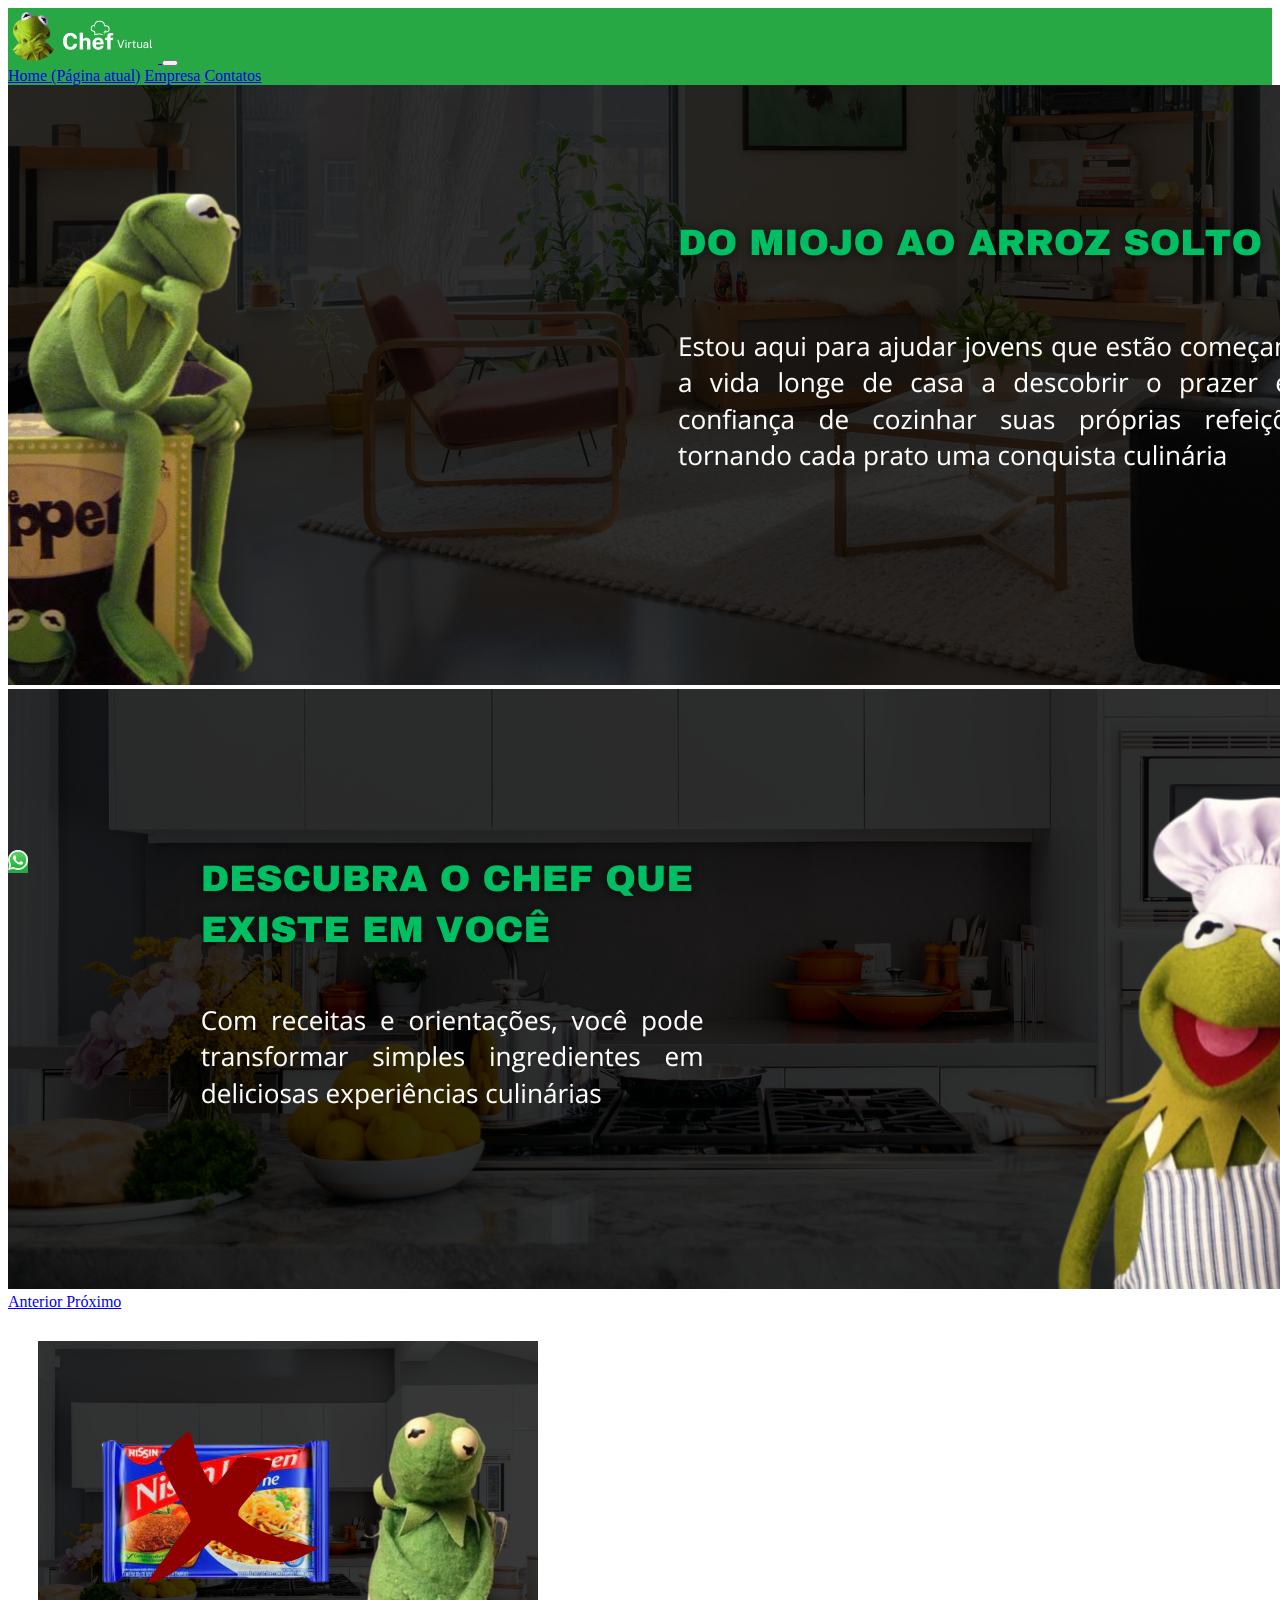
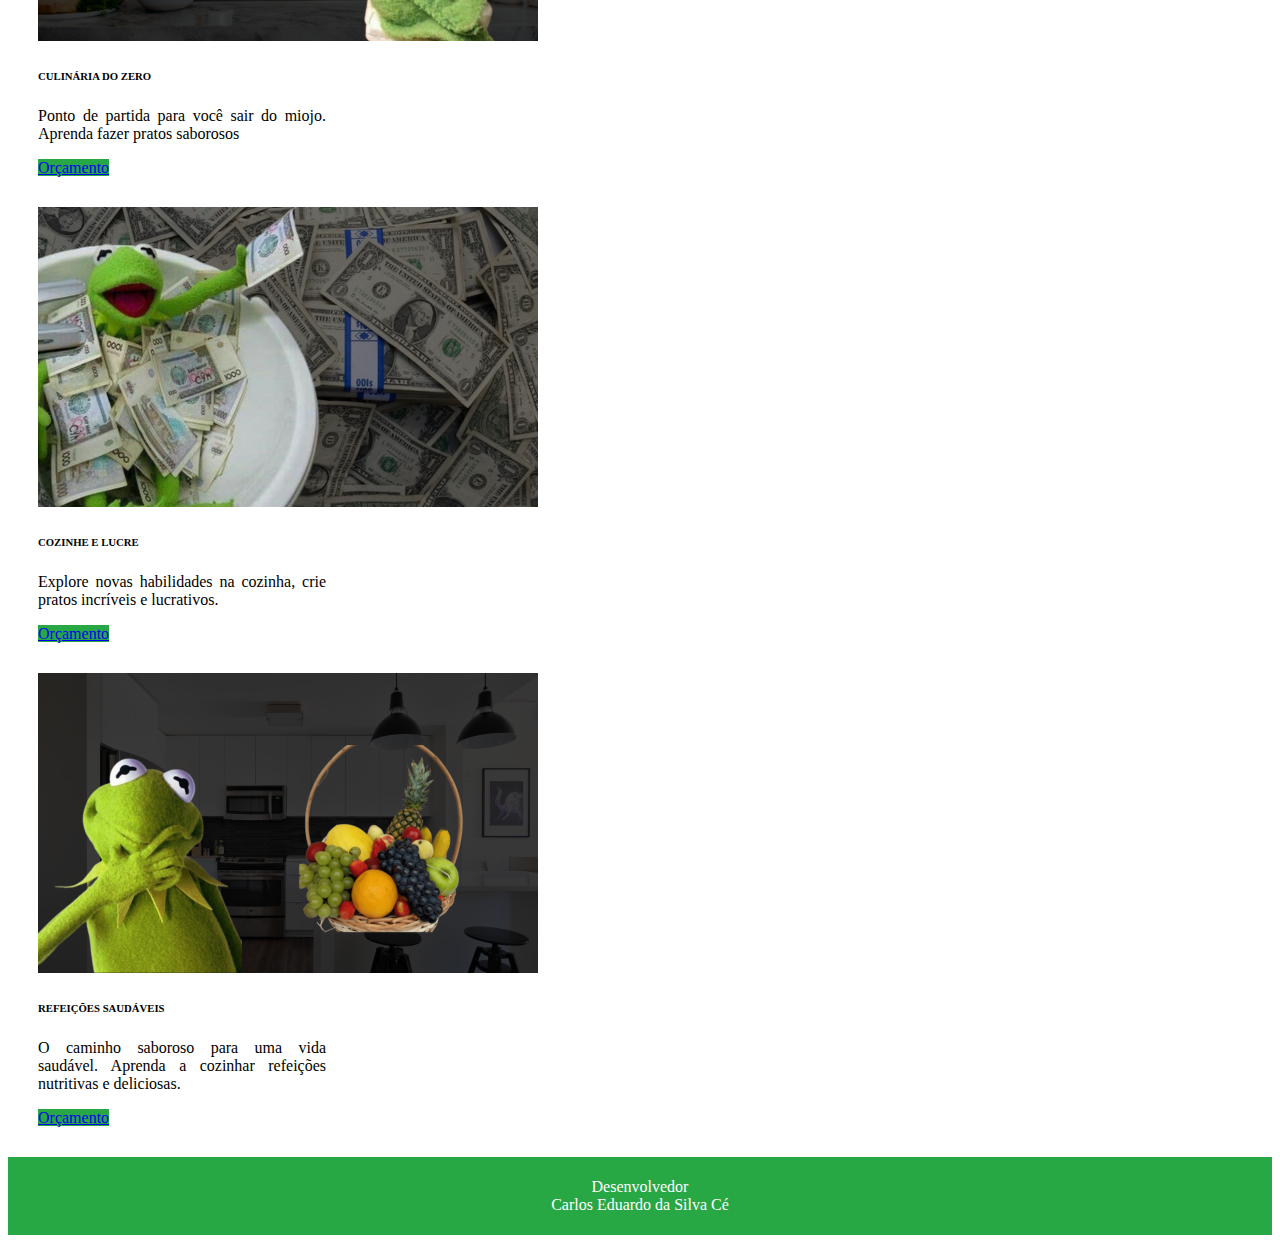
<file: index.html>
<!DOCTYPE html>
<html lang="pt-br">
  <head>
    <meta charset="utf-8">
    <meta name="viewport" content="width=device-width, initial-scale=1, shrink-to-fit=no">
    <link rel="stylesheet" href="styles.css">
    <link rel="stylesheet" href="https://stackpath.bootstrapcdn.com/bootstrap/4.1.3/css/bootstrap.min.css" integrity="sha384-MCw98/SFnGE8fJT3GXwEOngsV7Zt27NXFoaoApmYm81iuXoPkFOJwJ8ERdknLPMO" crossorigin="anonymous">
    <link rel="icon" href="Imagens/favicon.png" type="image/x-icon">
    <title>Chef Virtual/home</title>
  </head>
  <body>
    <header>
        <nav class="navbar navbar-expand-lg navbar-dark">
            <a class="navbar-brand" href="#">
                <img src="Imagens/Logo.png" width="150" height="55" class="d-inline-block align-top" alt="logo">
            </a>
            <button class="navbar-toggler" type="button" data-toggle="collapse" data-target="#navbarNavAltMarkup" aria-controls="navbarNavAltMarkup" aria-expanded="false" aria-label="Alterna navegação">
                <span class="navbar-toggler-icon"></span>
            </button>
            <div class="collapse navbar-collapse" id="navbarNavAltMarkup">
            <div class="navbar-nav">
                <a class="nav-item nav-link active" href="index.html">Home <span class="sr-only">(Página atual)</span></a>
                <a class="nav-item nav-link" href="empresa.html">Empresa</a>
                <a class="nav-item nav-link" href="contatos.html">Contatos</a>
            </div>
            </div>
        </nav>
    </header>
    <div id="carouselExampleFade" class="carousel slide carousel-fade" data-ride="carousel">
        <div class="carousel-inner">
          <div class="carousel-item active">
            <img class="d-block w-100" src="Imagens/sentado.png"Primeiro Slide">
          </div>
          <div class="carousel-item">
            <img class="d-block w-100" src="Imagens/Sozinho.png" alt="Segundo Slide">
          </div>
        <a class="carousel-control-prev" href="#carouselExampleFade" role="button" data-slide="prev">
          <span class="carousel-control-prev-icon" aria-hidden="true"></span>
          <span class="sr-only">Anterior</span>
        </a>
        <a class="carousel-control-next" href="#carouselExampleFade" role="button" data-slide="next">
          <span class="carousel-control-next-icon" aria-hidden="true"></span>
          <span class="sr-only">Próximo</span>
        </a>
        </div>
    </div>
    <div class="container">
        <div class="row">
            <div class="col-sm-4">
                <div class="card" style="width: 18rem;">
                    <img class="card-img-top" src="Imagens/cat.png" alt="Imagem de capa do card">
                    <div class="card-body">
                      <h6 class="card-title">CULINÁRIA DO ZERO</h6>
                      <p class="card-text">Ponto de partida para você sair do miojo. Aprenda fazer pratos saborosos</p>
                      <a href="dsds" class="btn btn-primary btn-sm btn-success">Orçamento</a>
                    </div>
                </div>
            </div>
            <div class="col-sm-4">
                <div class="card" style="width: 18rem;">
                    <img class="card-img-top" src="Imagens/cat1.png" alt="Imagem de capa do card">
                    <div class="card-body">
                      <h6 class="card-title">COZINHE E LUCRE</h6>
                      <p class="card-text">Explore novas habilidades na cozinha, crie pratos incríveis e lucrativos.</p>
                      <a href="serv2.html" class="btn btn-primary btn-sm btn-success">Orçamento</a>
                    </div>
                </div>
            </div>
            <div class="col-sm-4">
                <div class="card" style="width: 18rem;">
                    <img class="card-img-top" src="Imagens/cat3.png" alt="Imagem de capa do card">
                    <div class="card-body">
                      <h6 class="card-title">REFEIÇÕES SAUDÁVEIS</h6>
                      <p class="card-text">O caminho saboroso para uma vida saudável. Aprenda a cozinhar refeições nutritivas e deliciosas.</p>
                      <a href="serve3.html" class="btn btn-primary btn-sm btn-success">Orçamento</a>
                    </div>
                </div>
            </div>
        </div>
    </div>
    <div class="container mt-4 btn-whatsapp">
      <a href="https://wa.me/5554996333833" target="_blank" class="btn btn-success">
        <img src="Imagens/whatsapp-logo-png.png" alt="WhatsApp" width="20" height="20">
      </a>
    </div>
    <footer>
            <p>Desenvolvedor<br>Carlos Eduardo da Silva Cé</p>
    </footer>
    
    
    <script src="https://code.jquery.com/jquery-3.3.1.slim.min.js" integrity="sha384-q8i/X+965DzO0rT7abK41JStQIAqVgRVzpbzo5smXKp4YfRvH+8abtTE1Pi6jizo" crossorigin="anonymous"></script>
    <script src="https://cdnjs.cloudflare.com/ajax/libs/popper.js/1.14.3/umd/popper.min.js" integrity="sha384-ZMP7rVo3mIykV+2+9J3UJ46jBk0WLaUAdn689aCwoqbBJiSnjAK/l8WvCWPIPm49" crossorigin="anonymous"></script>
    <script src="https://stackpath.bootstrapcdn.com/bootstrap/4.1.3/js/bootstrap.min.js" integrity="sha384-ChfqqxuZUCnJSK3+MXmPNIyE6ZbWh2IMqE241rYiqJxyMiZ6OW/JmZQ5stwEULTy" crossorigin="anonymous"></script>
  </body>
</html>
</file>
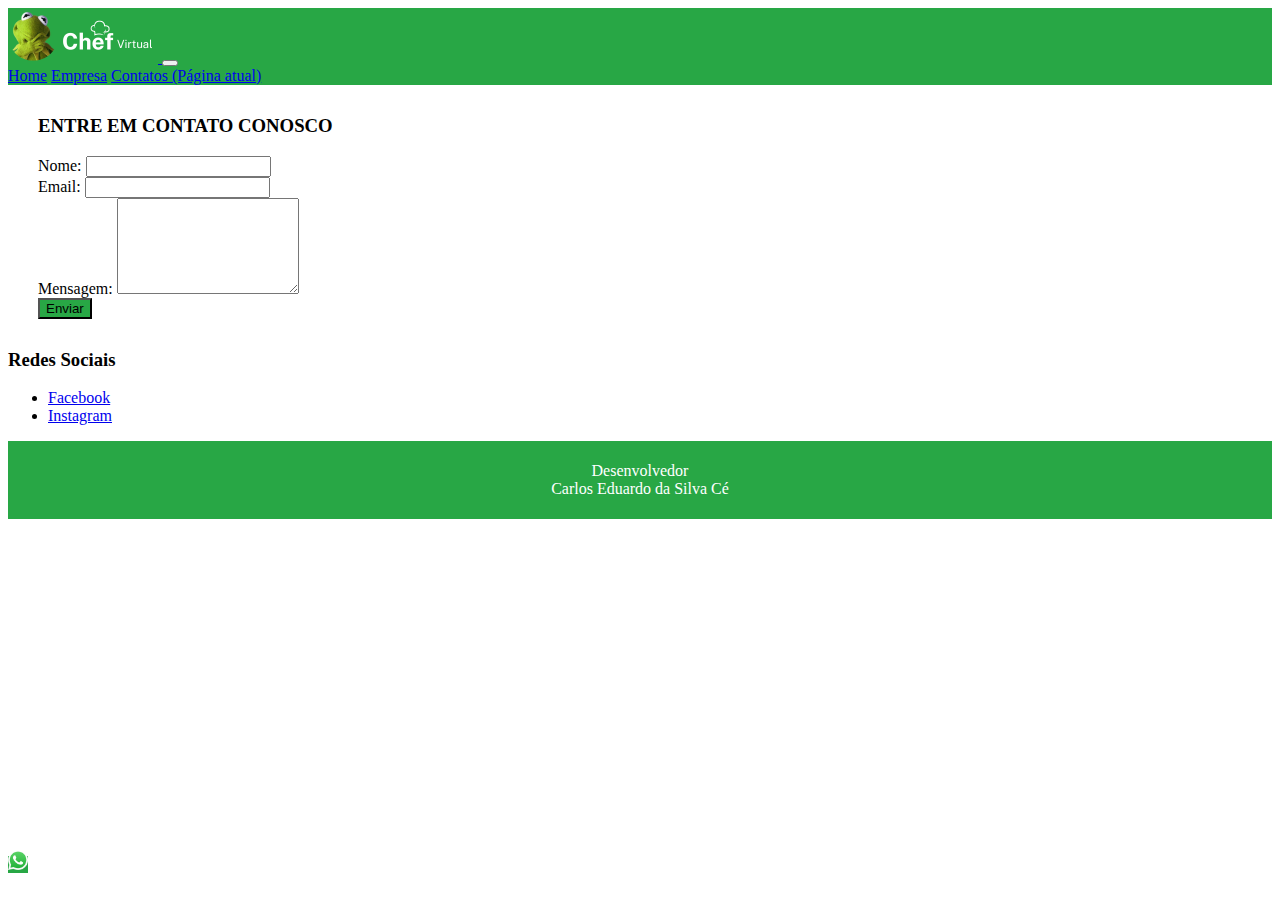
<file: contatos.html>
<!DOCTYPE html>
<html lang="pt-br">
  <head>
    <meta charset="utf-8">
    <meta name="viewport" content="width=device-width, initial-scale=1, shrink-to-fit=no">
    <link rel="stylesheet" href="styles.css">
    <link rel="stylesheet" href="https://stackpath.bootstrapcdn.com/bootstrap/4.1.3/css/bootstrap.min.css" integrity="sha384-MCw98/SFnGE8fJT3GXwEOngsV7Zt27NXFoaoApmYm81iuXoPkFOJwJ8ERdknLPMO" crossorigin="anonymous">
    <link rel="icon" href="Imagens/favicon.png" type="image/x-icon">
    <title>Chef Virtual/Contatos</title>
  </head>
  <body>
    <header>
        <nav class="navbar navbar-expand-lg navbar-dark">
            <a class="navbar-brand" href="#">
                <img src="Imagens/Logo.png" width="150" height="55" class="d-inline-block align-top" alt="logo">
            </a>
            <button class="navbar-toggler" type="button" data-toggle="collapse" data-target="#navbarNavAltMarkup" aria-controls="navbarNavAltMarkup" aria-expanded="false" aria-label="Alterna navegação">
                <span class="navbar-toggler-icon"></span>
            </button>
            <div class="collapse navbar-collapse" id="navbarNavAltMarkup">
            <div class="navbar-nav">
                <a class="nav-item nav-link" href="index.html">Home</a>
                <a class="nav-item nav-link" href="empresa.html">Empresa</a>
                <a class="nav-item nav-link active" href="contatos.html">Contatos <span class="sr-only">(Página atual)</span></a>
            </div>
            </div>
        </nav>
    </header>
    <div class="container">
        <div class="row">
            <div class="col-sm-6 contatos-dados">
                <form action="inserir.php" method="post">
                    <p><h3>ENTRE EM CONTATO CONOSCO</h3></p>
                    <div class="form-group">
                        <label for="nome">Nome:</label>
                        <input type="text" id="nome" name="nome" class="form-control" required>
                    </div>
                    <div class="form-group">
                        <label for="email">Email:</label>
                        <input type="email" id="email" name="email" class="form-control" required>
                    </div>
                    <div class="form-group">
                        <label for="mensagem">Mensagem:</label>
                        <textarea id="mensagem" name="mensagem" rows="6" class="form-control" required></textarea>
                    </div>
                    <button type="submit" class="btn btn-primary btn-success">Enviar</button>
                </form>
            </div>
            <div class="col-sm-6">
                <h3>Redes Sociais</h3>
                <ul>
                    <li><a href="https://www.facebook.com/groups/239779820912482" target="_blank">Facebook</a></li>
                    <li><a href="https://www.instagram.com/pronto.cucina/" target="_blank">Instagram</a></li>
                </ul>
            </div>
        </div>
    </div>
    
    <div class="container mt-4 btn-whatsapp">
        <a href="https://wa.me/5554996333833" target="_blank" class="btn btn-success">
          <img src="Imagens/whatsapp-logo-png.png" alt="WhatsApp" width="20" height="20">
        </a>
      </div>
      <footer>
              <p>Desenvolvedor<br>Carlos Eduardo da Silva Cé</p>
      </footer>
      
      
      <script src="https://code.jquery.com/jquery-3.3.1.slim.min.js" integrity="sha384-q8i/X+965DzO0rT7abK41JStQIAqVgRVzpbzo5smXKp4YfRvH+8abtTE1Pi6jizo" crossorigin="anonymous"></script>
      <script src="https://cdnjs.cloudflare.com/ajax/libs/popper.js/1.14.3/umd/popper.min.js" integrity="sha384-ZMP7rVo3mIykV+2+9J3UJ46jBk0WLaUAdn689aCwoqbBJiSnjAK/l8WvCWPIPm49" crossorigin="anonymous"></script>
      <script src="https://stackpath.bootstrapcdn.com/bootstrap/4.1.3/js/bootstrap.min.js" integrity="sha384-ChfqqxuZUCnJSK3+MXmPNIyE6ZbWh2IMqE241rYiqJxyMiZ6OW/JmZQ5stwEULTy" crossorigin="anonymous"></script>
    </body>
  </html>
</file>
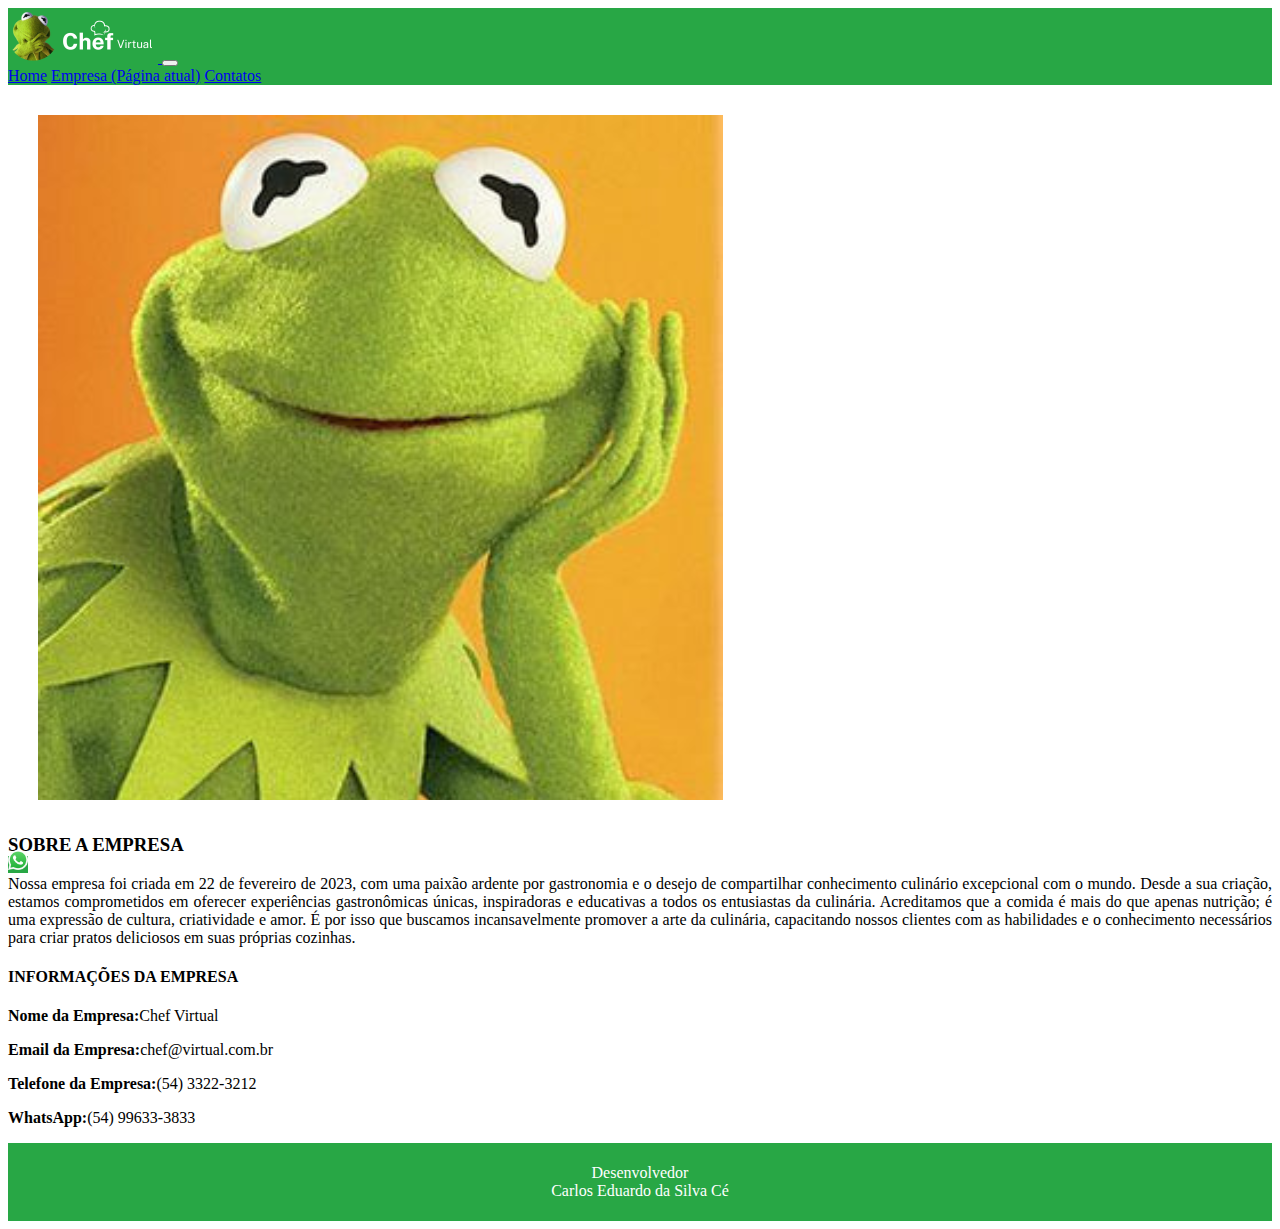
<file: empresa.html>
<!DOCTYPE html>
<html lang="pt-br">
  <head>
    <meta charset="utf-8">
    <meta name="viewport" content="width=device-width, initial-scale=1, shrink-to-fit=no">
    <link rel="stylesheet" href="styles.css">
    <link rel="stylesheet" href="https://stackpath.bootstrapcdn.com/bootstrap/4.1.3/css/bootstrap.min.css" integrity="sha384-MCw98/SFnGE8fJT3GXwEOngsV7Zt27NXFoaoApmYm81iuXoPkFOJwJ8ERdknLPMO" crossorigin="anonymous">
    <link rel="icon" href="Imagens/favicon.png" type="image/x-icon">
    <title>Chef Virtual/Empresa</title>
  </head>
  <body>
    <header>
        <nav class="navbar navbar-expand-lg navbar-dark">
            <a class="navbar-brand" href="#">
                <img src="Imagens/Logo.png" width="150" height="55" class="d-inline-block align-top" alt="logo">
            </a>
            <button class="navbar-toggler" type="button" data-toggle="collapse" data-target="#navbarNavAltMarkup" aria-controls="navbarNavAltMarkup" aria-expanded="false" aria-label="Alterna navegação">
                <span class="navbar-toggler-icon"></span>
            </button>
            <div class="collapse navbar-collapse" id="navbarNavAltMarkup">
            <div class="navbar-nav">
                <a class="nav-item nav-link " href="index.html">Home</a>
                <a class="nav-item nav-link active" href="empresa.html">Empresa <span class="sr-only">(Página atual)</span></a>
                <a class="nav-item nav-link" href="contatos.html">Contatos</a>
            </div>
            </div>
        </nav>
    </header>
    <div class="container">
        <div class="row">
            <div class="col-sm-2 foto-logo">
                <img src="Imagens/Design sem nome (16).png" alt="foto" class="rounded-circle img-fluid">
            </div>
            <div class="col-sm-6 texto-empresa">
                <P><h3>SOBRE A EMPRESA</h3></P>
                <P>Nossa empresa foi criada em 22 de fevereiro de 2023, com uma paixão ardente por gastronomia e o desejo de compartilhar conhecimento culinário excepcional com o mundo. Desde a sua criação, estamos comprometidos em oferecer experiências gastronômicas únicas, inspiradoras e educativas a todos os entusiastas da culinária. Acreditamos que a comida é mais do que apenas nutrição; é uma expressão de cultura, criatividade e amor. É por isso que buscamos incansavelmente promover a arte da culinária, capacitando nossos clientes com as habilidades e o conhecimento necessários para criar pratos deliciosos em suas próprias cozinhas.</P>
            </div>
        </div>
    <p><h4>INFORMAÇÕES DA EMPRESA</h4></p>
    <p><strong>Nome da Empresa:</strong>Chef Virtual</p>
    <p><strong>Email da Empresa:</strong>chef@virtual.com.br</p>
    <p><strong>Telefone da Empresa:</strong>(54) 3322-3212</p>
    <p><strong>WhatsApp:</strong>(54) 99633-3833</p>
    </div>
    <div class="container mt-4 btn-whatsapp">
        <a href="https://wa.me/5554996333833" target="_blank" class="btn btn-success">
          <img src="Imagens/whatsapp-logo-png.png" alt="WhatsApp" width="20" height="20">
        </a>
    </div>
    <footer> 
        <p>Desenvolvedor<br>Carlos Eduardo da Silva Cé</p>
    </footer>
      
      
      <script src="https://code.jquery.com/jquery-3.3.1.slim.min.js" integrity="sha384-q8i/X+965DzO0rT7abK41JStQIAqVgRVzpbzo5smXKp4YfRvH+8abtTE1Pi6jizo" crossorigin="anonymous"></script>
      <script src="https://cdnjs.cloudflare.com/ajax/libs/popper.js/1.14.3/umd/popper.min.js" integrity="sha384-ZMP7rVo3mIykV+2+9J3UJ46jBk0WLaUAdn689aCwoqbBJiSnjAK/l8WvCWPIPm49" crossorigin="anonymous"></script>
      <script src="https://stackpath.bootstrapcdn.com/bootstrap/4.1.3/js/bootstrap.min.js" integrity="sha384-ChfqqxuZUCnJSK3+MXmPNIyE6ZbWh2IMqE241rYiqJxyMiZ6OW/JmZQ5stwEULTy" crossorigin="anonymous"></script>
  </body>
</html>
</file>
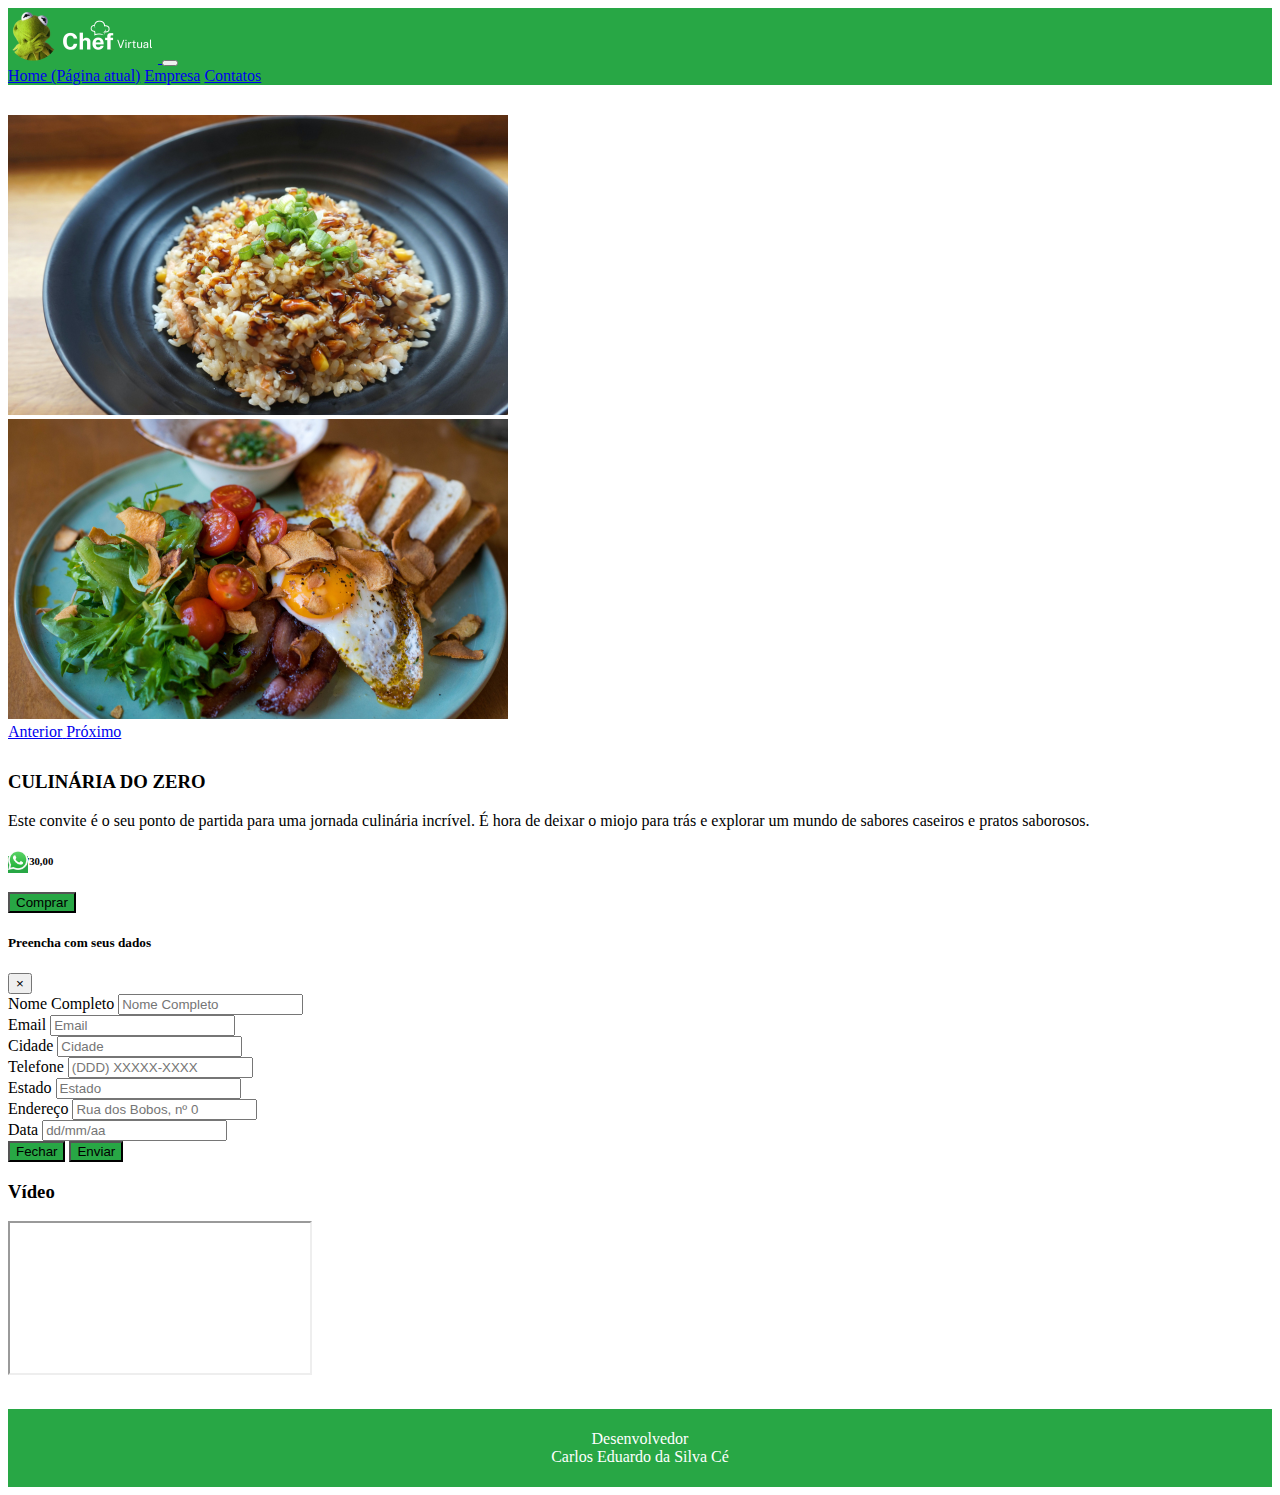
<file: serv1.html>
<!DOCTYPE html>
<html lang="pt-br">
  <head>
    <meta charset="utf-8">
    <meta name="viewport" content="width=device-width, initial-scale=1, shrink-to-fit=no">
    <link rel="stylesheet" href="styles.css">
    <link rel="stylesheet" href="https://stackpath.bootstrapcdn.com/bootstrap/4.1.3/css/bootstrap.min.css" integrity="sha384-MCw98/SFnGE8fJT3GXwEOngsV7Zt27NXFoaoApmYm81iuXoPkFOJwJ8ERdknLPMO" crossorigin="anonymous">
    <link rel="icon" href="Imagens/favicon.png" type="image/x-icon">
    <title>Chef Virtual/serviços</title>
  </head>
  <body>
    <header>
        <nav class="navbar navbar-expand-lg navbar-dark">
            <a class="navbar-brand" href="index.html">
                <img src="Imagens/Logo.png" width="150" height="55" class="d-inline-block align-top" alt="logo">
            </a>
            <button class="navbar-toggler" type="button" data-toggle="collapse" data-target="#navbarNavAltMarkup" aria-controls="navbarNavAltMarkup" aria-expanded="false" aria-label="Alterna navegação">
                <span class="navbar-toggler-icon"></span>
            </button>
            <div class="collapse navbar-collapse" id="navbarNavAltMarkup">
            <div class="navbar-nav">
                <a class="nav-item nav-link active" href="index.html">Home <span class="sr-only">(Página atual)</span></a>
                <a class="nav-item nav-link" href="empresa.html">Empresa</a>
                <a class="nav-item nav-link" href="contatos.html">Contatos</a>
            </div>
            </div>
        </nav>
        </div>
    </header>
    <div class="container">
      <div class="row">
        <div class="col-sm-5">
          <div id="carouselExampleControls" class="carousel slide css-car" data-ride="carousel" style="width: 25rem;">
            <div class="carousel-inner">
              <div class="carousel-item active">
                <img class="d-block w-100" src="Imagens/serv1pra.png" alt="Primeiro Slide">
              </div>
              <div class="carousel-item">
                <img class="d-block w-100" src="Imagens/serv1pro.png" alt="Segundo Slide">
              </div>
            </div>
            <a class="carousel-control-prev" href="#carouselExampleControls" role="button" data-slide="prev">
              <span class="carousel-control-prev-icon" aria-hidden="true"></span>
              <span class="sr-only">Anterior</span>
            </a>
            <a class="carousel-control-next" href="#carouselExampleControls" role="button" data-slide="next">
              <span class="carousel-control-next-icon" aria-hidden="true"></span>
              <span class="sr-only">Próximo</span>
            </a>
          </div>   
        </div>
        <div class="col-sm-5 serv-texto">
          <p><h3>CULINÁRIA DO ZERO</h3></p>
          <p>Este convite é o seu ponto de partida para uma jornada culinária incrível. É hora de deixar o miojo para trás e explorar um mundo de sabores caseiros e pratos saborosos.</p> 
          <h6>R$ 730,00</h6> <button type="button" class="btn btn-primary btn-success" data-toggle="modal" data-target="#exampleModal" data-whatever="@mdo">Comprar</button>
          <div class="modal fade" id="exampleModal" tabindex="-1" role="dialog" aria-labelledby="exampleModalLabel" aria-hidden="true">
            <div class="modal-dialog" role="document">
              <div class="modal-content">
                <div class="modal-header">
                  <h5 class="modal-title" id="exampleModalLabel">Preencha com seus dados</h5>
                  <button type="button" class="close" data-dismiss="modal" aria-label="Fechar">
                    <span aria-hidden="true">&times;</span>
                  </button>
                </div>
                <div class="modal-body">
                  <form>
                    <div class="form-group">
                      <div class="modal-body">
                        <form action="pedidos.php" method="POST">
                          <div class="form-group">
                            <label for="recipient-name" class="col-form-label">Nome Completo</label>
                            <input type="text" class="form-control" id="recipient-name" name="nome" placeholder="Nome Completo">
                          </div>
                          <div class="form-group">
                            <label for="recipient-name" class="col-form-label">Email</label>
                            <input type="email" class="form-control" id="inputEmail4" name="email" placeholder="Email">
                          </div>
                          <div class="form-group">
                            <label for="recipient-name" class="col-form-label">Cidade</label>
                            <input type="text" class="form-control" name="cidade" placeholder="Cidade">
                          </div>
                          <div class="form-group">
                            <label for="recipient-name" class="col-form-label">Telefone</label>
                            <input type="text" class="form-control" id="recipient-name" name="telefone" placeholder="(DDD) XXXXX-XXXX">
                          </div>
                          <div class="form-group">
                            <label for="recipient-name" class="col-form-label">Estado</label>
                            <input type="text" class="form-control" name="estado" placeholder="Estado">
                          </div>
                          <div class="form-group">
                            <label for="recipient-name" class="col-form-label">Endereço</label>
                            <input type="text" class="form-control" id="inputAddress" name="endereco" placeholder="Rua dos Bobos, nº 0">
                          </div>
                          <div class="form-group">
                            <label for="recipient-name" class="col-form-label">Data</label>
                            <input type="text" class="form-control" id="data" name="data" placeholder="dd/mm/aa">
                          </div>
                          <div class="modal-footer">
                            <button type="button" class="btn btn-secondary" data-dismiss="modal">Fechar</button>
                            <button type="submit" class="btn btn-primary btn-success">Enviar</button>
                          </div>
                        </form>
                      </div>
                    </div>
            </div>
          </div>
        </div>
      </div>
    </div>
    <div class="container mt-4">
      <h3>Vídeo</h3>
          <div class="embed-responsive embed-responsive-16by9 video-you">
            <iframe class="embed-responsive-item" src="https://www.youtube.com/embed/SeDXen3LqrA?si=eRQgfXIFa7cuWGDi" allowfullscreen></iframe>
        </div>
      </div>
  </div>
  <div class="container mt-4 btn-whatsapp">
    <a href="https://wa.me/5554996333833" target="_blank" class="btn btn-success">
      <img src="Imagens/whatsapp-logo-png.png" alt="WhatsApp" width="20" height="20">
    </a>
</div>
    <footer>
        <p>Desenvolvedor<br>Carlos Eduardo da Silva Cé</p>
    </footer>


<script src="https://code.jquery.com/jquery-3.3.1.slim.min.js" integrity="sha384-q8i/X+965DzO0rT7abK41JStQIAqVgRVzpbzo5smXKp4YfRvH+8abtTE1Pi6jizo" crossorigin="anonymous"></script>
<script src="https://cdnjs.cloudflare.com/ajax/libs/popper.js/1.14.3/umd/popper.min.js" integrity="sha384-ZMP7rVo3mIykV+2+9J3UJ46jBk0WLaUAdn689aCwoqbBJiSnjAK/l8WvCWPIPm49" crossorigin="anonymous"></script>
<script src="https://stackpath.bootstrapcdn.com/bootstrap/4.1.3/js/bootstrap.min.js" integrity="sha384-ChfqqxuZUCnJSK3+MXmPNIyE6ZbWh2IMqE241rYiqJxyMiZ6OW/JmZQ5stwEULTy" crossorigin="anonymous"></script>
</body>
</html>
</file>
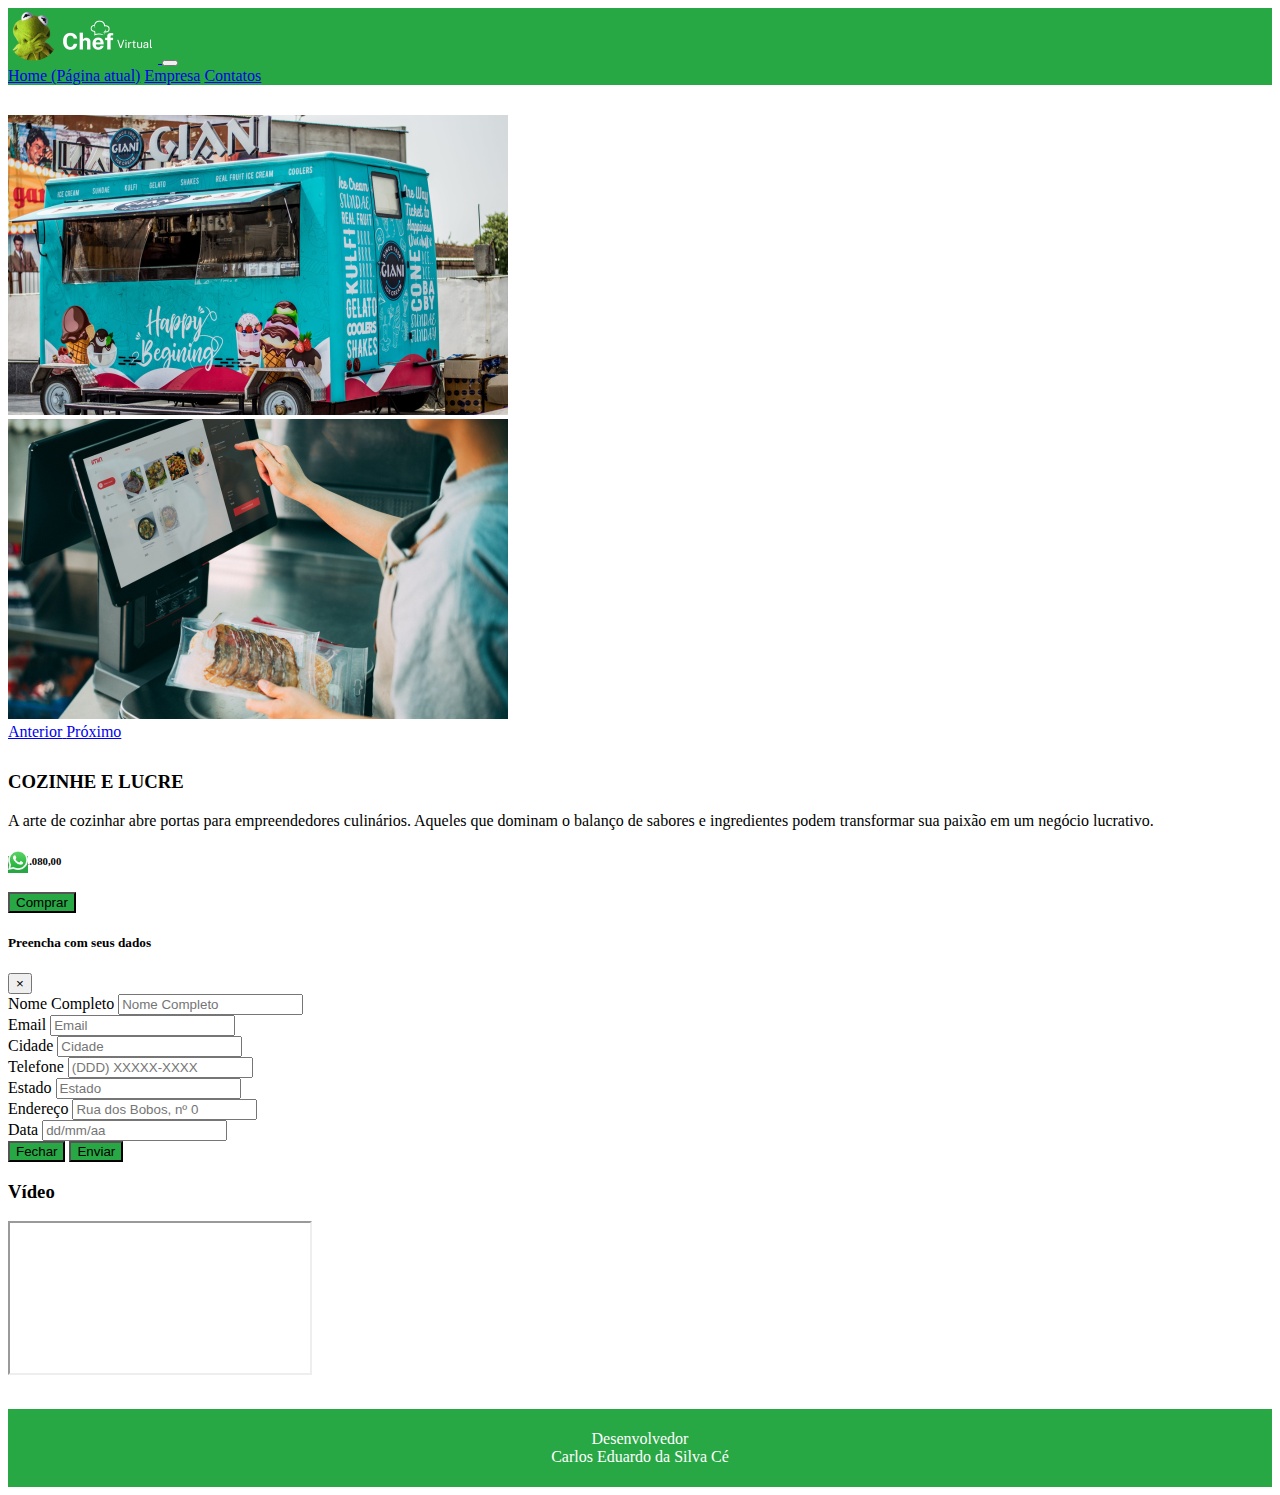
<file: serv2.html>
<!DOCTYPE html>
<html lang="pt-br">
  <head>
    <meta charset="utf-8">
    <meta name="viewport" content="width=device-width, initial-scale=1, shrink-to-fit=no">
    <link rel="stylesheet" href="styles.css">
    <link rel="stylesheet" href="https://stackpath.bootstrapcdn.com/bootstrap/4.1.3/css/bootstrap.min.css" integrity="sha384-MCw98/SFnGE8fJT3GXwEOngsV7Zt27NXFoaoApmYm81iuXoPkFOJwJ8ERdknLPMO" crossorigin="anonymous">
    <link rel="icon" href="Imagens/favicon.png" type="image/x-icon">
    <title>Chef Virtual/serviço</title>
  </head>
  <body>
    <header>
        <nav class="navbar navbar-expand-lg navbar-dark">
            <a class="navbar-brand" href="#">
                <img src="Imagens/Logo.png" width="150" height="55" class="d-inline-block align-top" alt="logo">
            </a>
            <button class="navbar-toggler" type="button" data-toggle="collapse" data-target="#navbarNavAltMarkup" aria-controls="navbarNavAltMarkup" aria-expanded="false" aria-label="Alterna navegação">
                <span class="navbar-toggler-icon"></span>
            </button>
            <div class="collapse navbar-collapse" id="navbarNavAltMarkup">
            <div class="navbar-nav">
                <a class="nav-item nav-link active" href="index.html">Home <span class="sr-only">(Página atual)</span></a>
                <a class="nav-item nav-link" href="empresa.html">Empresa</a>
                <a class="nav-item nav-link" href="contatos.html">Contatos</a>
            </div>
            </div>
        </nav>
        </div>
    </header>
    <div class="container">
      <div class="row">
        <div class="col-sm-5">
          <div id="carouselExampleControls" class="carousel slide css-car" data-ride="carousel" style="width: 25rem;">
            <div class="carousel-inner">
              <div class="carousel-item active">
                <img class="d-block w-100" src="Imagens/serv2fo.png" alt="Primeiro Slide">
              </div>
              <div class="carousel-item">
                <img class="d-block w-100" src="Imagens/ser2res.png" alt="Segundo Slide">
              </div>
            </div>
            <a class="carousel-control-prev" href="#carouselExampleControls" role="button" data-slide="prev">
              <span class="carousel-control-prev-icon" aria-hidden="true"></span>
              <span class="sr-only">Anterior</span>
            </a>
            <a class="carousel-control-next" href="#carouselExampleControls" role="button" data-slide="next">
              <span class="carousel-control-next-icon" aria-hidden="true"></span>
              <span class="sr-only">Próximo</span>
            </a>
          </div>   
        </div>
        <div class="col-sm-5 serv-texto">
          <p><h3>COZINHE E LUCRE</h3></p>
          <p>A arte de cozinhar abre portas para empreendedores culinários. Aqueles que dominam o balanço de sabores e ingredientes podem transformar sua paixão em um negócio lucrativo.</p> 
          <h6>R$ 1.080,00</h6> <button type="button" class="btn btn-primary btn-success" data-toggle="modal" data-target="#exampleModal" data-whatever="@mdo">Comprar</button>
          <div class="modal fade" id="exampleModal" tabindex="-1" role="dialog" aria-labelledby="exampleModalLabel" aria-hidden="true">
            <div class="modal-dialog" role="document">
              <div class="modal-content">
                <div class="modal-header">
                  <h5 class="modal-title" id="exampleModalLabel">Preencha com seus dados</h5>
                  <button type="button" class="close" data-dismiss="modal" aria-label="Fechar">
                    <span aria-hidden="true">&times;</span>
                  </button>
                </div>
                <div class="modal-body">
                  <form>
                    <div class="form-group">
                      <label for="recipient-name" class="col-form-label">Nome Completo</label>
                      <input type="text" class="form-control" id="recipient-name" placeholder="Nome Completo">
                    </div>
                    <div class="form-group">
                      <label for="recipient-name" class="col-form-label">Email</label>
                      <input type="email" class="form-control" id="inputEmail4" placeholder="Email">
                    </div>
                    <div class="form-group">
                      <label for="recipient-name" class="col-form-label">Cidade</label>
                      <input type="text" class="form-control" placeholder="Cidade">
                    </div>
                    <label for="recipient-name" class="col-form-label">Telefone</label>
                      <input type="text" class="form-control" id="recipient-name" placeholder="(DDD) XXXXX-XXXX">
                    <div class="form-group">
                      <label for="recipient-name" class="col-form-label">Estado</label>
                      <input type="text" class="form-control" placeholder="Estado">
                      </select>
                    </div>
                    <div class="form-group">
                      <label for="recipient-name" class="col-form-label">Endereço</label>
                      <input type="text" class="form-control" id="inputAddress" placeholder="Rua dos Bobos, nº 0">
                    </div>
                    <div class="form-group">
                      <label for="recipient-name" class="col-form-label">Data</label>
                      <input type="text" class="form-control" id="data" placeholder="dd/mm/aa">
                    </div>
                  </form>
                </div>
                <div class="modal-footer">
                  <button type="button" class="btn btn-secondary" data-dismiss="modal">Fechar</button>
                  <button type="button" class="btn btn-primary btn-success">Enviar</button>
                </div>
              </div>
            </div>
          </div>
        </div>
      </div>
    </div>
    <div class="container mt-4">
      <h3>Vídeo</h3>
          <div class="embed-responsive embed-responsive-16by9 video-you">
            <iframe class="embed-responsive-item" src="https://www.youtube.com/embed/6O2V44Sch9k?si=80jUYmVb-NuHqYCE" allowfullscreen></iframe>
        </div>
      </div>
  </div>
  <div class="container mt-4 btn-whatsapp">
    <a href="https://wa.me/5554996333833" target="_blank" class="btn btn-success">
      <img src="Imagens/whatsapp-logo-png.png" alt="WhatsApp" width="20" height="20">
    </a>
</div>
    <footer>
        <p>Desenvolvedor<br>Carlos Eduardo da Silva Cé</p>
    </footer>


<script src="https://code.jquery.com/jquery-3.3.1.slim.min.js" integrity="sha384-q8i/X+965DzO0rT7abK41JStQIAqVgRVzpbzo5smXKp4YfRvH+8abtTE1Pi6jizo" crossorigin="anonymous"></script>
<script src="https://cdnjs.cloudflare.com/ajax/libs/popper.js/1.14.3/umd/popper.min.js" integrity="sha384-ZMP7rVo3mIykV+2+9J3UJ46jBk0WLaUAdn689aCwoqbBJiSnjAK/l8WvCWPIPm49" crossorigin="anonymous"></script>
<script src="https://stackpath.bootstrapcdn.com/bootstrap/4.1.3/js/bootstrap.min.js" integrity="sha384-ChfqqxuZUCnJSK3+MXmPNIyE6ZbWh2IMqE241rYiqJxyMiZ6OW/JmZQ5stwEULTy" crossorigin="anonymous"></script>
</body>
</html>
</file>
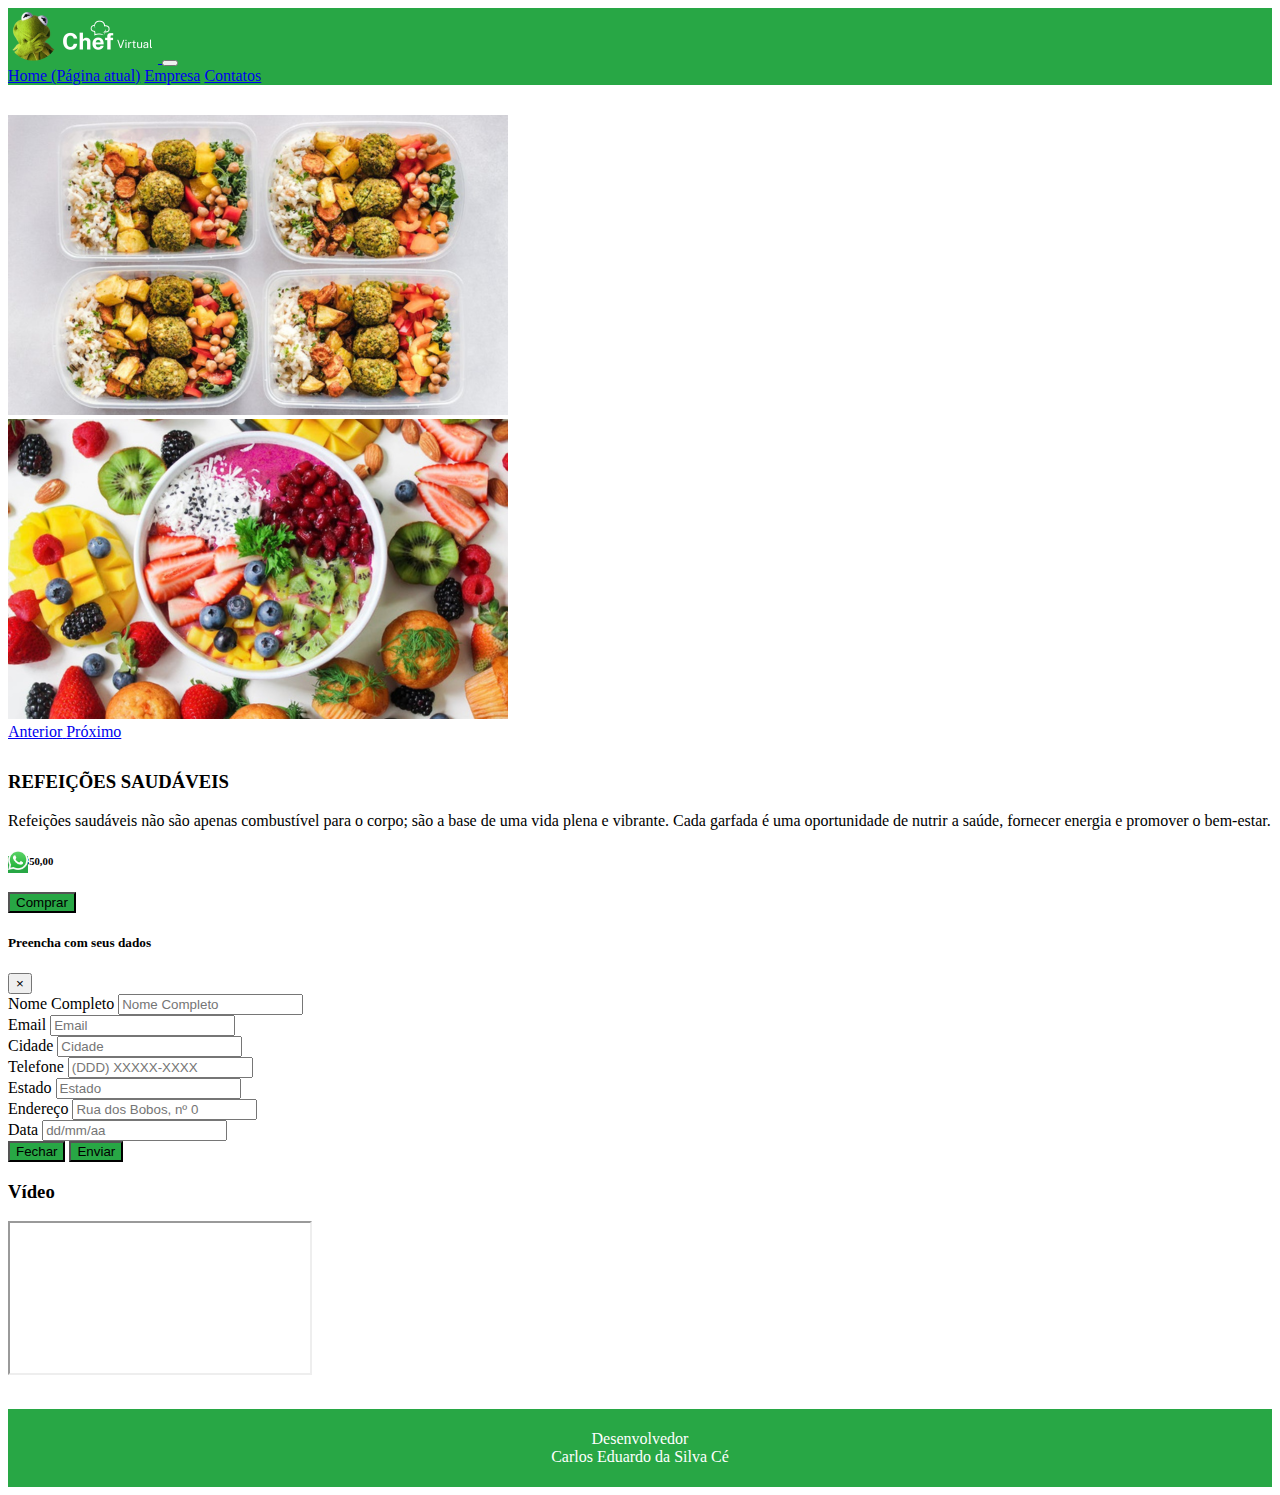
<file: serve3.html>
<!DOCTYPE html>
<html lang="pt-br">
  <head>
    <meta charset="utf-8">
    <meta name="viewport" content="width=device-width, initial-scale=1, shrink-to-fit=no">
    <link rel="stylesheet" href="styles.css">
    <link rel="stylesheet" href="https://stackpath.bootstrapcdn.com/bootstrap/4.1.3/css/bootstrap.min.css" integrity="sha384-MCw98/SFnGE8fJT3GXwEOngsV7Zt27NXFoaoApmYm81iuXoPkFOJwJ8ERdknLPMO" crossorigin="anonymous">
    <link rel="icon" href="Imagens/favicon.png" type="image/x-icon">
    <title>Chef Virtual/serviço</title>
  </head>
  <body>
    <header>
        <nav class="navbar navbar-expand-lg navbar-dark">
            <a class="navbar-brand" href="#">
                <img src="Imagens/Logo.png" width="150" height="55" class="d-inline-block align-top" alt="logo">
            </a>
            <button class="navbar-toggler" type="button" data-toggle="collapse" data-target="#navbarNavAltMarkup" aria-controls="navbarNavAltMarkup" aria-expanded="false" aria-label="Alterna navegação">
                <span class="navbar-toggler-icon"></span>
            </button>
            <div class="collapse navbar-collapse" id="navbarNavAltMarkup">
            <div class="navbar-nav">
                <a class="nav-item nav-link active" href="index.html">Home <span class="sr-only">(Página atual)</span></a>
                <a class="nav-item nav-link" href="empresa.html">Empresa</a>
                <a class="nav-item nav-link" href="contatos.html">Contatos</a>
            </div>
            </div>
        </nav>
        </div>
    </header>
    <div class="container">
      <div class="row">
        <div class="col-sm-5">
          <div id="carouselExampleControls" class="carousel slide css-car" data-ride="carousel" style="width: 25rem;">
            <div class="carousel-inner">
              <div class="carousel-item active">
                <img class="d-block w-100" src="Imagens/serv3co.png" alt="Primeiro Slide">
              </div>
              <div class="carousel-item">
                <img class="d-block w-100" src="Imagens/serv3fru.png" alt="Segundo Slide">
              </div>
            </div>
            <a class="carousel-control-prev" href="#carouselExampleControls" role="button" data-slide="prev">
              <span class="carousel-control-prev-icon" aria-hidden="true"></span>
              <span class="sr-only">Anterior</span>
            </a>
            <a class="carousel-control-next" href="#carouselExampleControls" role="button" data-slide="next">
              <span class="carousel-control-next-icon" aria-hidden="true"></span>
              <span class="sr-only">Próximo</span>
            </a>
          </div>   
        </div>
        <div class="col-sm-5 serv-texto">
          <p><h3>REFEIÇÕES SAUDÁVEIS</h3></p>
          <p>Refeições saudáveis não são apenas combustível para o corpo; são a base de uma vida plena e vibrante. Cada garfada é uma oportunidade de nutrir a saúde, fornecer energia e promover o bem-estar.</p> 
          <h6>R$ 350,00</h6> <button type="button" class="btn btn-primary btn-success" data-toggle="modal" data-target="#exampleModal" data-whatever="@mdo">Comprar</button>
          <div class="modal fade" id="exampleModal" tabindex="-1" role="dialog" aria-labelledby="exampleModalLabel" aria-hidden="true">
            <div class="modal-dialog" role="document">
              <div class="modal-content">
                <div class="modal-header">
                  <h5 class="modal-title" id="exampleModalLabel">Preencha com seus dados</h5>
                  <button type="button" class="close" data-dismiss="modal" aria-label="Fechar">
                    <span aria-hidden="true">&times;</span>
                  </button>
                </div>
                <div class="modal-body">
                  <form>
                    <div class="form-group">
                      <label for="recipient-name" class="col-form-label">Nome Completo</label>
                      <input type="text" class="form-control" id="recipient-name" placeholder="Nome Completo">
                    </div>
                    <div class="form-group">
                      <label for="recipient-name" class="col-form-label">Email</label>
                      <input type="email" class="form-control" id="inputEmail4" placeholder="Email">
                    </div>
                    <div class="form-group">
                      <label for="recipient-name" class="col-form-label">Cidade</label>
                      <input type="text" class="form-control" placeholder="Cidade">
                    </div>
                    <label for="recipient-name" class="col-form-label">Telefone</label>
                      <input type="text" class="form-control" id="recipient-name" placeholder="(DDD) XXXXX-XXXX">
                    <div class="form-group">
                      <label for="recipient-name" class="col-form-label">Estado</label>
                      <input type="text" class="form-control" placeholder="Estado">
                      </select>
                    </div>
                    <div class="form-group">
                      <label for="recipient-name" class="col-form-label">Endereço</label>
                      <input type="text" class="form-control" id="inputAddress" placeholder="Rua dos Bobos, nº 0">
                    </div>
                    <div class="form-group">
                      <label for="recipient-name" class="col-form-label">Data</label>
                      <input type="text" class="form-control" id="data" placeholder="dd/mm/aa">
                    </div>
                  </form>
                </div>
                <div class="modal-footer">
                  <button type="button" class="btn btn-secondary" data-dismiss="modal">Fechar</button>
                  <button type="button" class="btn btn-primary btn-success">Enviar</button>
                </div>
              </div>
            </div>
          </div>
        </div>
      </div>
    </div>
    <div class="container mt-4">
      <h3>Vídeo</h3>
          <div class="embed-responsive embed-responsive-16by9 video-you">
            <iframe class="embed-responsive-item" src="https://www.youtube.com/embed/OVPcb470aic?si=_SAzuC6N_VFuqOkv" allowfullscreen></iframe>
        </div>
      </div>
  </div>
  <div class="container mt-4 btn-whatsapp">
    <a href="https://wa.me/5554996333833" target="_blank" class="btn btn-success">
      <img src="Imagens/whatsapp-logo-png.png" alt="WhatsApp" width="20" height="20">
    </a>
</div>
    <footer>
        <p>Desenvolvedor<br>Carlos Eduardo da Silva Cé</p>
    </footer>


<script src="https://code.jquery.com/jquery-3.3.1.slim.min.js" integrity="sha384-q8i/X+965DzO0rT7abK41JStQIAqVgRVzpbzo5smXKp4YfRvH+8abtTE1Pi6jizo" crossorigin="anonymous"></script>
<script src="https://cdnjs.cloudflare.com/ajax/libs/popper.js/1.14.3/umd/popper.min.js" integrity="sha384-ZMP7rVo3mIykV+2+9J3UJ46jBk0WLaUAdn689aCwoqbBJiSnjAK/l8WvCWPIPm49" crossorigin="anonymous"></script>
<script src="https://stackpath.bootstrapcdn.com/bootstrap/4.1.3/js/bootstrap.min.js" integrity="sha384-ChfqqxuZUCnJSK3+MXmPNIyE6ZbWh2IMqE241rYiqJxyMiZ6OW/JmZQ5stwEULTy" crossorigin="anonymous"></script>
</body>
</html>
</file>
<file: styles.css>
.navbar {
    background-color: #28A745
}

.card {
    margin: 30px;
}

.btn {
    background-color: #28A745;
}

.card-text {
    text-align:justify;
}

footer {
    background-color: #28A745;
    color: #fff;
    padding: 5px;
    text-align: center; 
}

.serv-texto{
    text-align: justify;
    margin-top: 30px;
}

.css-car {
    margin-top: 30px;
}

.video-you {
    margin-bottom: 30px;
}

.btn-whatsapp {
    position: fixed;
    bottom: 30px;
    height: 20px; 
    z-index: 9999;
}

.foto-logo{
    margin: 30px;
}

.texto-empresa{
    text-align: justify;
}

.contatos-dados{
    margin: 30px;
}
</file>
